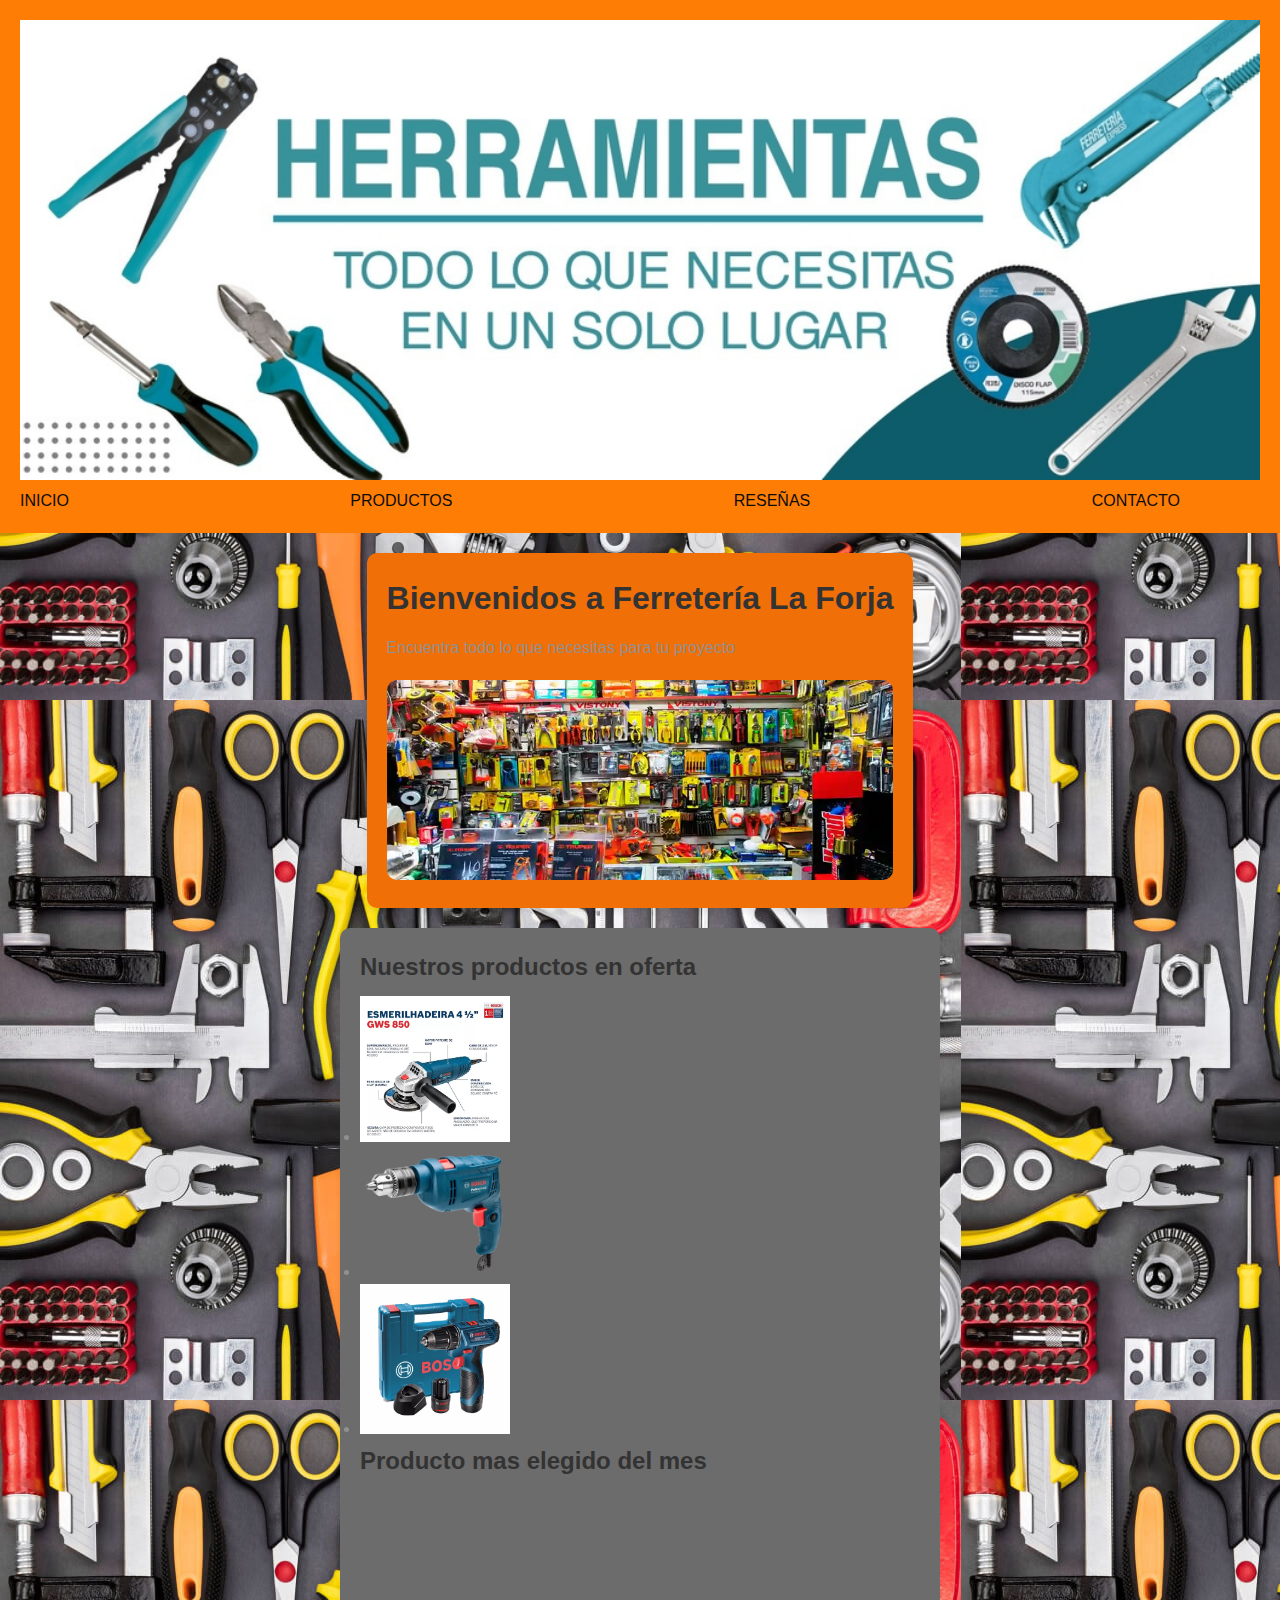
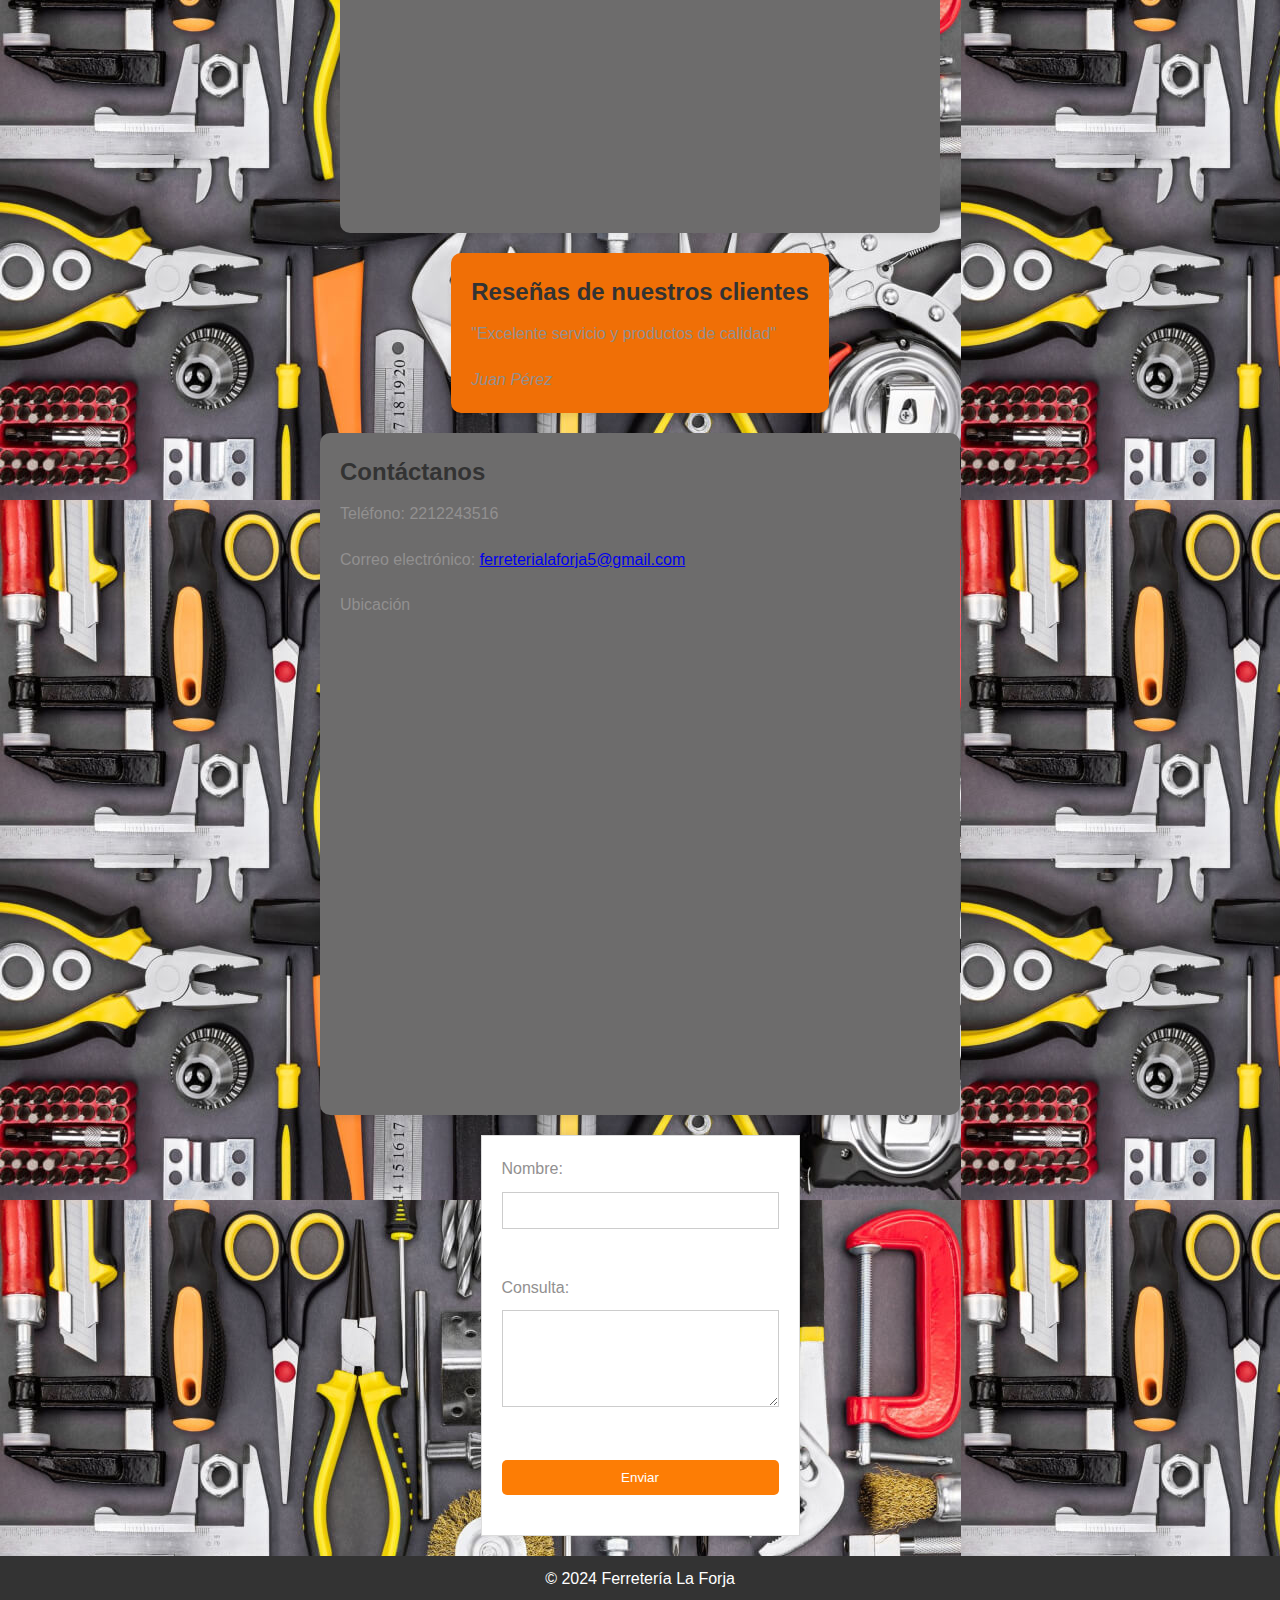
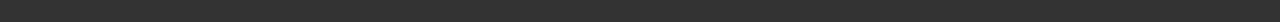
<file: index.html>
<!DOCTYPE html>
<html lang="es">
<head>
  <meta charset="UTF-8">
  <meta name="viewport" content="width=device-width, initial-scale=1.0">
  <title>Ferretería La Forja</title>
  <link rel="stylesheet" href="style.css">
</head>
<body>
    <header>
      <div class="logo-container">
        <img src="laforja6.jpg" alt="Logo Ferretería La Forja" class="logo" width="150">
      </div>
    <nav>
      <ul>
        <li><a href="#inicio" target="_blank">INICIO</a></li>
        <li><a href="#productos" target="_blank">PRODUCTOS</a></li>
        <li><a href="#resenas" target="_blank">RESEÑAS</a></li>
        <li><a href="#contacto" target="_blank">CONTACTO</a></li>
      </ul>
    </nav>
  </header>
  <main>
    <section id="inicio">
      <h1>Bienvenidos a Ferretería La Forja</h1>
      <p>Encuentra todo lo que necesitas para tu proyecto</p>
      <img src="laforja2.webp" alt="Imagen ferretería" class="imagen-ferreteria" width="350">
    </section>
    <section id="productos">
      <h2>Nuestros productos en oferta</h2>
      <ul>
        <li><img src="laforja3.webp" alt="amoladora" width="150"></li>
        <li><img src="laforja4.webp" alt="taladro" width="150"></li>
        <li><img src="laforja5.jpg" alt="atornillador12v" width="150"></li>
      </ul>
      <h2>Producto mas elegido del mes</h2>
      <iframe width="560" height="315" src="https://www.youtube.com/embed/CuuOP0grXHM?si=Vovb939Ziy3GfY3d" title="YouTube video player" frameborder="0" allow="accelerometer; autoplay; clipboard-write; encrypted-media; gyroscope; picture-in-picture; web-share" referrerpolicy="strict-origin-when-cross-origin" allowfullscreen></iframe>
    </section>
    <section id="resenas">
      <h2>Reseñas de nuestros clientes</h2>
      <blockquote>
        <p>"Excelente servicio y productos de calidad"</p>
        <cite> Juan Pérez</cite>
      </blockquote>
    </section>
    <section id="contacto">
      <h2>Contáctanos</h2>
      <p>Teléfono: 2212243516</p>
      <p>Correo electrónico: <a href="mailto:ferreterialaforja5@gmail.com">ferreterialaforja5@gmail.com</a></p>
      <P>Ubicación</P>
      <iframe src="https://www.google.com/maps/embed?pb=!1m14!1m8!1m3!1d3268.9817082966574!2d-57.9988897!3d-34.9821229!3m2!1i1024!2i768!4f13.1!3m3!1m2!1s0x95a2e96bb41e67b1%3A0x90f6b8b00121756b!2sFerreteria%20La%20Forja!5e0!3m2!1ses-419!2sar!4v1727755577957!5m2!1ses-419!2sar" width="600" height="450" style="border:0;" allowfullscreen="" loading="lazy" referrerpolicy="no-referrer-when-downgrade"></iframe>
    </section>
    <form>
      <label for="nombre">Nombre:</label>
      <input type="text" id="nombre" name="nombre"><br><br>
      <label for="consulta">Consulta:</label>
      <textarea id="consulta" name="consulta" rows="5" cols="30"></textarea><br><br>
      <input type="submit" value="Enviar">
    </form>
  </main>
  <footer>
    <p>&copy; 2024 Ferretería La Forja</p>
  </footer>
</body>
</html>
</file>
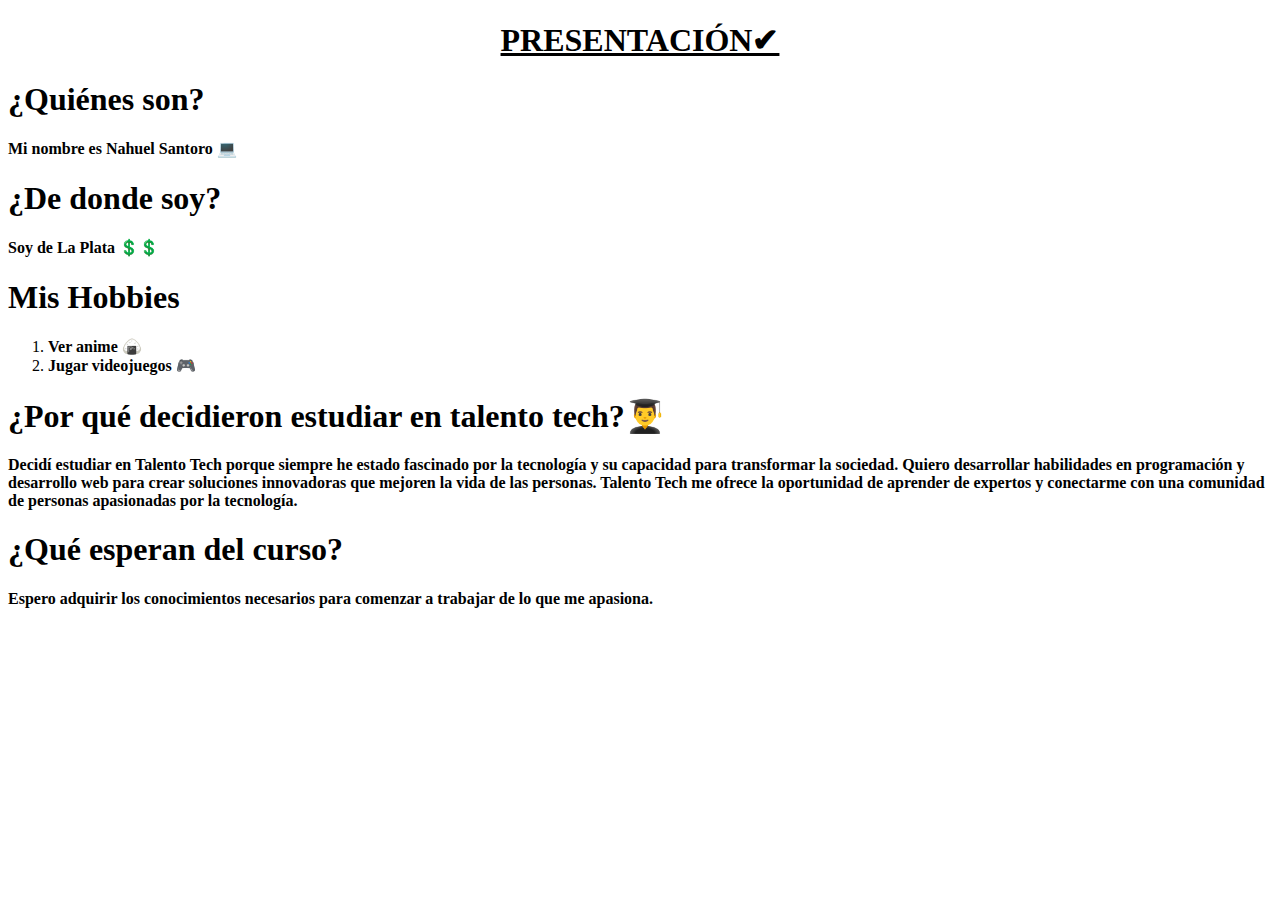
<file: index_presentacion.html>
<!DOCTYPE html>
<html lang="es">
<head>
    <meta charset="UTF-8">
    <meta name="viewport" content="width=device-width, initial-scale=1.0">
    <title>PRESENTACIÓN</title>
</head>
<body>
 <h1 style="text-align: center;"><u>PRESENTACIÓN✔</u></h1> 
    
    <h1>¿Quiénes son?  </h1>
<p> <b>Mi nombre es Nahuel Santoro</b> 💻
    </p>
    <h1>
¿De donde soy?
    </h1>    
    <p>
       <b> Soy de La Plata </b> 💲💲
    </p>
    <h1>
        Mis Hobbies
    </h1>
    <p>
        <ol>
        <li>
           <b> Ver anime </b> 🍙
        </li>
        <li>
           <b> Jugar videojuegos </b>🎮
        </li>
        </ol>
    </p>
<h1>¿Por qué decidieron estudiar en talento tech?👨‍🎓</h1> 
<p>
    <b>Decidí estudiar en Talento Tech porque siempre he estado fascinado por la tecnología y su capacidad para transformar la sociedad. Quiero desarrollar habilidades en programación y desarrollo web para crear soluciones innovadoras que mejoren la vida de las personas. Talento Tech me ofrece la oportunidad de aprender de expertos y conectarme con una comunidad de personas apasionadas por la tecnología.</b>
</p>
<h1>
    ¿Qué esperan del curso?
</h1>
<p>
    <b>
       Espero adquirir los conocimientos necesarios para comenzar a trabajar de lo que me apasiona.
</p>
</body>
</html>
</file>
<file: style.css>
/* Estilos generales */

* {
    box-sizing: border-box;
    margin: 0;
    padding: 0;
  }
  
  body {
    font-family: Arial, sans-serif;
    line-height: 1.6;
    background-color: #0f0f0e;
    background-image:url(laforja7.jpg) ;

  }
  
  /* Estilos para el header */
  
  header {
    background-color: #fd7d05;
    color: #110e0e;
    padding: 20px;
    text-align: center;
  }

  .logo-container { 
    position: relative; width: 100%; } 
    
    .logo-container img { 
      width: 100%; /* El logo ocupa todo el ancho de la página */ 
      height: auto; }
  
  
  nav ul {
    list-style: none;
    margin: 100;
    padding: 100;
    display: flex;
    justify-content: space-between;
  
  }
  
  nav li {
    margin-right: 80px;
  }
  
  nav a {
    color: #0c0c0c;
    text-decoration: none;
    transition: color 0.2s ease;
  }
  
  nav a:hover {
    color: #410ef7;
  }
  
  /* Estilos para el main */
  
  main {
    display: flex;
    flex-direction: column;
    align-items: center;
    padding: 20px;
  }
  
  section {
    background-color: #fff;
    padding: 20px;
    margin-bottom: 20px;
    box-shadow: 0 0 10px rgba(0, 0, 0, 0.1);
  }
  
  h1, h2 {
    color: #333;
    margin-bottom: 10px;
  }
  
  p {
    margin-bottom: 20px;
  }
  
  .imagen-ferreteria {
    width: 100%;
    height: 200px;
    object-fit: cover;
    border-radius: 10px;
  }
  
  /* Estilos para el formulario */
  
  form {
    background-color: #fff;
    padding: 20px;
    border: 1px solid #ddd;
    box-shadow: 0 0 10px rgba(0, 0, 0, 0.1);
  }
  
  label {
    display: block;
    margin-bottom: 10px;
  }
  
  input, textarea {
    width: 100%;
    padding: 10px;
    margin-bottom: 20px;
    border: 1px solid #ccc;
  }
  
  input[type="submit"] {
    background-color: #333;
    color: #fff;
    padding: 10px 20px;
    border: none;
    border-radius: 5px;
    cursor: pointer;
  }
  
  input[type="submit"]:hover {
    background-color: #555;
  }
  
  /* Estilos para el footer */
  
  footer {
    background-color: #333;
    color: #fff;
    padding: 10px;
    text-align: center;
    clear: both;
  }
  @media (max-width: 768px) {
    nav ul {
      flex-direction: column;
      align-items: center;
    }
  
    nav li {
      margin-bottom: 10px;
    }
  
    .logo {
      width: 80px;
      height: 80px;
    }
  
    main {
      padding: 10px;
    }
  
    section {
      padding: 15px;
    }
  }
  input[type="submit"] {
    background-color: #fd7d05;
    color: #fff;
    transition: transform 0.3s ease, background-color 0.3s ease;
  }
  
  input[type="submit"]:hover {
    background-color: #e56d00;
    transform: scale(1.05);
  }
  body {
    background-color: #181818; /* Tono más claro */
    color: #929090;
  }
  
  header {
    color: #da6b04;
  }
  section {
    box-shadow: 0 4px 6px rgba(0, 0, 0, 0.08);
    border-radius: 10px;
  }
  nav a {
    position: relative;
  }
  
  nav a::after {
    content: '';
    position: absolute;
    left: 0;
    bottom: -2px;
    width: 0;
    height: 2px;
    background-color: #0e0808;
    transition: width 0.3s;
  }
  
  nav a:hover::after {
    width: 100%;
  }
  section:nth-child(even) {
    background-color: #6d6c6c;
  }
  
  section:nth-child(odd) {
    background-color: #f06f06;
  }
</file>
